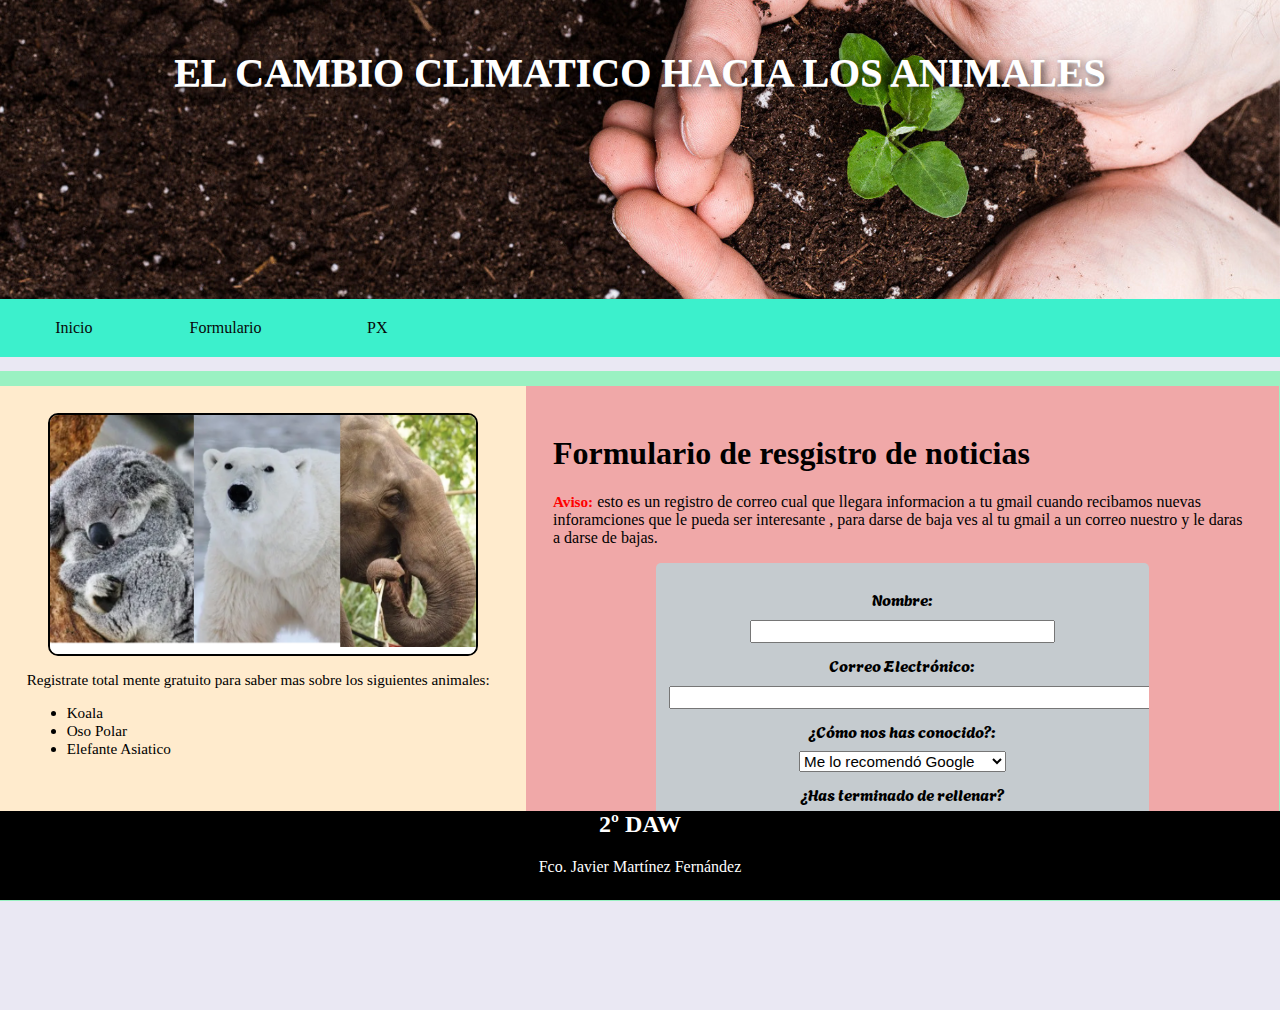
<file: index.html>
<!DOCTYPE html>
<html>
<head>
    <meta charset="UTF-8"/>
    <meta name="viewport" content="width=device-width, initial-scale=1.0"/>
    <title>Cambio Climatico</title>
    <link rel="stylesheet" href="style.css"/>
</head> 
<body>
    <!--Cabecera -->
    <header>
        <h1 id="titulo">EL CAMBIO CLIMATICO HACIA LOS ANIMALES</h1>
    </header>
    <nav class="menu">
        <!--Menu -->
        <ul class="menu">
            <li><a href="index.html" class="amenu">Inicio</a></li>
            <li><a href="index.html" class="amenu">Formulario</a></li>
            <li><a href="formularioConPx/indexPX.html" class="amenu">PX</a></li>
        </ul>
    </nav>
    <main>
        <section id="cajaContenedoraPrincipal">
            <aside id="lateral">
                <img id="animales" src="img/losTres.png" alt="Los 3"/>
                <p>Registrate total mente gratuito para saber mas 
                    sobre los siguientes animales:
                </p>
                <ul>
                    <li>Koala</li>
                    <li>Oso Polar</li>
                    <li>Elefante Asiatico</li>
                </ul>
                <a href="index.html" id="quieresSaber"><p>¿Quieres saber mas de nuestra web?</p></a>
            </aside>
            <div id="form">
                <h1>Formulario de resgistro de noticias</h1>
                <p id="index"><span class="aviso">Aviso:</span> esto es un registro de correo cual que llegara
                    informacion a tu gmail cuando recibamos nuevas inforamciones
                    que le pueda ser interesante , para darse de baja ves al tu gmail a
                    un correo nuestro y le daras a darse de bajas.
                </p>
                <form action=""" method="get" id="cajaFormulario">
                    <!--Text-->
                    <label for="nombre">Nombre:</label>
                    <input type="text" name="nombre" id="nombre" size="30" maxlength="30"/>
                    <label for="correoElectronico">Correo Electrónico:</label>
                    <input type="text" name="correoElectronico" id="correoElectronico" size="50" maxlength="150" minlength="10"/>
                    <label for="comoConocio">¿Cómo nos has conocido?:</label>
                    <select id="comoConocio" name="comoConocio">
                        <option value="google">Me lo recomendó Google</option>
                        <option value="anuncio">Anuncio</option>
                        <option value="amigo">Me lo recomendó un amigo</option>
                        <option value="otros">Otros...</option>
                    </select>  
                    <!--Envicar y Resetear-->
                    <label for="enviar">¿Has terminado de rellenar?</label>
                    <input class="botonesFormulario" type="submit" value="Enviar"/>
                </form>
            </div>
        </section>
    </main>
    <footer class="piePagina">
        <h2>2º DAW</h2>
        <p>Fco. Javier Martínez Fernández</p>
        <!-- <p>Informacion sobre el cambio climatico <a href="https://es.greenpeace.org/es/trabajamos-en/cambio-climatico/" target="_blank">Click aqui</a></p>
        <p>Informacion sobre aniamles: <a href="https://www.20minutos.es/lainformacion/archivo/14-animales-peligro-extincion-por-cambio-climatico-koala-elefante-5328628/" target="_blank">Click aqui</a></p>
        <p>Informacion sobre ayudar por el cambio climatico <a href="https://www.fundacionaquae.org/wiki/diez-consejos-luchar-cambio-climatico/" target="_blank">Click aqui</a></p>
    --></footer>
</body>
</html>
</file>
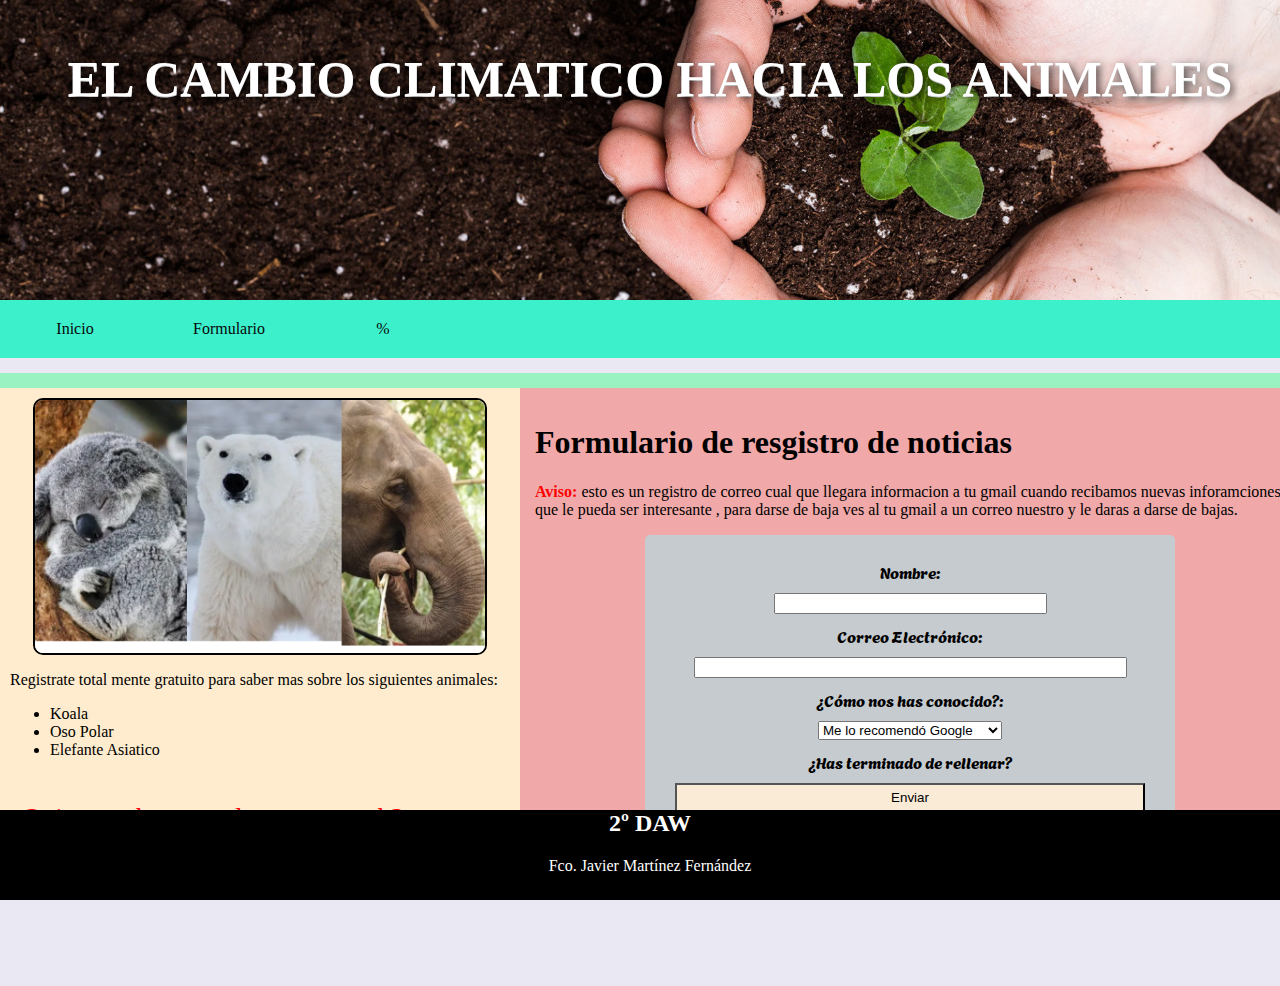
<file: formularioConPx/indexPX.html>
<!DOCTYPE html>
<html>
<head>
    <meta charset="UTF-8"/>
    <title>Cambio Climatico</title>
    <link rel="stylesheet" href="stylePX.css"/>
</head> 
<body>
    <!--Cabecera -->
    <header>
        <h1 id="titulo">EL CAMBIO CLIMATICO HACIA LOS ANIMALES</h1>
    </header>
    <nav class="menu">
        <!--Menu -->
        <ul class="menu">
            <li><a href="index.html" class="amenu">Inicio</a></li>
            <li><a href="index.html" class="amenu">Formulario</a></li>
            <li><a href="../index.html" class="amenu">%</a></li>
        </ul>
    </nav>
    <main>
        <section id="cajaContenedoraPrincipal">
            <aside id="lateral">
                <img id="animales" src="img/losTres.png" alt="Los 3"/>
                <p>Registrate total mente gratuito para saber mas 
                    sobre los siguientes animales:
                </p>
                <ul>
                    <li>Koala</li>
                    <li>Oso Polar</li>
                    <li>Elefante Asiatico</li>
                </ul>
                <a href="index.html" id="quieresSaber"><p>¿Quieres saber mas de nuestra web?</p></a>
            </aside>
            <div id="form">
                <h1>Formulario de resgistro de noticias</h1>
                <p id="index"><span class="aviso">Aviso:</span> esto es un registro de correo cual que llegara
                    informacion a tu gmail cuando recibamos nuevas inforamciones
                    que le pueda ser interesante , para darse de baja ves al tu gmail a
                    un correo nuestro y le daras a darse de bajas.
                </p>
                <form action=""" method="get" id="cajaFormulario">
                    <!--Text-->
                    <label for="nombre">Nombre:</label>
                    <input type="text" name="nombre" id="nombre" size="30" maxlength="30"/>
                    <label for="correoElectronico">Correo Electrónico:</label>
                    <input type="text" name="correoElectronico" id="correoElectronico" size="50" maxlength="150" minlength="10"/>
                    <label for="comoConocio">¿Cómo nos has conocido?:</label>
                    <select id="comoConocio" name="comoConocio">
                        <option value="google">Me lo recomendó Google</option>
                        <option value="anuncio">Anuncio</option>
                        <option value="amigo">Me lo recomendó un amigo</option>
                        <option value="otros">Otros...</option>
                    </select>  
                    <!--Envicar y Resetear-->
                    <label for="enviar">¿Has terminado de rellenar?</label>
                    <input class="botonesFormulario" type="submit" value="Enviar"/>
                </form>
            </div>
        </section>
    </main>
    <footer class="piePagina">
        <h2>2º DAW</h2>
        <p>Fco. Javier Martínez Fernández</p>
        <!-- <p>Informacion sobre el cambio climatico <a href="https://es.greenpeace.org/es/trabajamos-en/cambio-climatico/" target="_blank">Click aqui</a></p>
        <p>Informacion sobre aniamles: <a href="https://www.20minutos.es/lainformacion/archivo/14-animales-peligro-extincion-por-cambio-climatico-koala-elefante-5328628/" target="_blank">Click aqui</a></p>
        <p>Informacion sobre ayudar por el cambio climatico <a href="https://www.fundacionaquae.org/wiki/diez-consejos-luchar-cambio-climatico/" target="_blank">Click aqui</a></p>
    --></footer>
</body>
</html>
</file>
<file: style.css>
/*Fuente*/
/* Fuente de Google: Agbalumo */
@import url('https://fonts.googleapis.com/css2?family=Agbalumo&display=swap');

/* html{
    width: 1300px;
} */
/* Estilos Generales y Contenedor Principal */
body{
    background: rgb(234, 232, 243);
    width: 100%; /* Ancho total del contenedor 1300px*/
    margin: auto;
    font-size: 16px;
}

nav {
    background: rgb(60, 240, 204);
    margin-bottom: 1.153846153846154%; /*15*100/1300=1.153846153846154*/
}

/* Centramos el contenido del ul */
nav ul {
    padding: 0; /*le pongo 0 para quitarle el padding que sale por defecto*/
    margin: 0;
}

/*Una caja me ocupa 150px tengo 3 = 450px y tengo 1300px para usar
aun me caben 5 mas ya que la 6 se supera dando 1350px*/
nav ul li {
    display: inline-block;
    width: 11.53846153846154%; /*150*100/1300= 11.53846153846154 */
    text-align: center;
}

nav ul li a {
    display: block;
    text-decoration: none;
    color: rgb(8, 8, 8);
    padding: 13.33333333333333% 0; /*20*100/150=13,33333333333333*/
    font-size: 1em;
}
nav ul li a:hover {
    background-color: darkcyan;
    box-shadow: 0px 0px 15px rgba(0, 0, 139, 0.8);
}

/* Estilos de la Cabecera/Título Principal */
#titulo{
    height: 250px;
    /*poder poner una imagen de fondo sin que se repita y coga todo el ancho de la web*/
    background-image: url("img/platita.png");
    background-repeat: no-repeat;
    background-size: cover;
    background-position: center;
    /*..*/
    color: rgb(255, 255, 255);
    text-align: center;
    padding-top: 3.846153846153846%; /*50*100/1300=3.846153846153846*/
    font-size: 2.5em;
    text-shadow: 3px 3px 8px rgba(0,0,0,0.7), 0px 1px 0px #fff;
    margin: 0;
}

/*De mis 1300px usable decido coger 500px para el primer div de la drc*/
/*500+20(padding)=520px ancho total que ocupa. Ancho de contenido: 480px.*/
#lateral{
    width: 36.92307692307692%; /*480*100/1300=36.92307692307692*/
    background-color: blanchedalmond;
    float: left; /*lo pongo a la drc*/
    /* 10px / 480px * 100 = 2.083333333333333% */
    padding: 2.083333333333333%;
    position: relative;
    font-size: 0.95em;
}
/*Quiero que el siguiente me ocupe todo lo demas.
Ancho de contenido para #form (780px totales - 30px padding): 750px usables, pero necesitamos dejar un margen.
*/
#form{
    width: 54.61538461538461%; /*750*100/1300=54.61538461538461*/
    padding: 2.112676056338028%; /*15*100/710=2.112676056338028*/
    background-color: rgb(240, 168, 168);
    float: left; /*lo pongo a la drc*/
    font-size: 1em;
}

/*Caja contenedora cual dentro de ella tendra los demas div*/
#cajaContenedoraPrincipal{
    background-color: rgb(154, 241, 194);
    width: 100%;
    padding: 1.153846153846154% 0; /*15*100/1300=1.153846153846154*/
    overflow: hidden;
    display: flex;
}


/*Imagen*/
/*Espacio usable 500px-20px(padding)=480px*/
/*Poner en el medio 480/2=240*/
#animales{
    width: 90%; /*450*100/500=90 */
    border: 2px solid black; /*450+4=484px ocupa total ancho*/
    border-radius: 10px;
    display: block; /*Le digo que va a ser bloque un elemento en bloque para que me pille el margin auto*/
    margin: 0 auto;
}

/*Estilo del enlace del aside*/
#quieresSaber{
    font-size: 1em; /*con referencia al padre*/
    font-family: cursive;
    color: red;
    position: absolute;
    bottom: 0;
}

.aviso{
    font-weight: bold;
    color: red;
}
.aviso{
    font-size: 0.95em;
}
/*Estilos del formu*/
/*Espacio usable 500-15-15=470px */
#cajaFormulario{
    width: 66.66666666666667%; /*500*100/750=66.66666666666667*/
    background-color: rgb(197, 203, 207);
    border-radius: 5px;
    padding: 2%; /*15*100/750=2*/
    margin: 0 auto;
    overflow: hidden;
    font-size: 1em;
}

label{
    display: block;
    margin: 2.127659574468085% 0px; /*10*100/470=2.127659574468085*/
    text-align: center;
    font-family: "Agbalumo";
    font-size: 1em;
}
input, select{
    display: block;
    margin: 0 auto;
    font-size: 0.95em;
}

/*Para no escribir pegado a la caja*/
input[type="text"]{
    padding-left: 2.127659574468085%;
    color: blue; /*Color azul solicitado*/
}


/*En la indicacion me dice que ocupe todo el ancho*/
input[type="submit"]{
    width: 100%; /*quiero que ocupe todo*/
    height: 30px;
    background-color: antiquewhite;
    font-size: 1em;
}
input[type="submit"]:hover{
    background-color: red;
    color: aliceblue;
}
/* Estilos del Pie de Página (Footer) */
.piePagina{
    width: 100%; /*Le doy el mismo tamaño que el body*/
    bottom: 0; /*Lo fijo abajo*/
    position: sticky; /*Para el footer uso posicion sticky */
    background-color: black;
    color: white;
    height: 50px;
    text-align: center;
    padding-bottom: 3.076923076923077%; /*40*100/1300=3.076923076923077*/
}


/*Media query para 50% de resolucion */
/*operacion 1300px / 2 = 650px*/
@media (max-width: 650px) {
    body { 
        font-size: 18px; 
    }
    #titulo { 
        font-size: 3em;
        color: blue; 
    }
    #form, #cajaFormulario { 
        font-size: 1.2em; 
    }
    label, input, select { 
        font-size: 1.1em; 
    }
}
</file>
<file: formularioConPx/stylePX.css>
/*Fuente*/
/* Fuente de Google:Agbalumo */
@import url('https://fonts.googleapis.com/css2?family=Agbalumo&display=swap');

/* Estilos Generales y Contenedor Principal */
body{
    background: rgb(234, 232, 243);
    width: 1300px; /* Ancho total del contenedor*/
    margin: auto;
}

nav {
    background: rgb(60, 240, 204);
    margin-bottom: 15px;
}

/* Centramos el contenido del ul */
nav ul {
    padding: 0px; /*le pongo 0 para quitarle el padding que sale por defecto*/
    margin: 0px;
}

/*Una cja me ocupa 150px tengo 3 = 450px y tengo 1300px para usar
aun me caben 5 mas ya que la 6 se supera dando 1350px*/
nav ul li {
    display: inline-block;
    width: 150px;
    text-align: center;
}

nav ul li a {
    display: block;
    text-decoration: none;
    color: rgb(8, 8, 8);
    padding: 20px 0px; 
}
nav ul li a:hover {
    background-color: darkcyan;
    box-shadow: 0px 0px 15px rgba(0, 0, 139, 0.8);
}

/* Estilos de la Cabecera/Título Principal */
#titulo{
    height: 250px;
    /*poder poner una imagen de fondo sin que se repita y coga todo el ancho de la web*/
    background-image: url("img/platita.png");
    background-repeat: no-repeat;
    background-size: cover;
    background-position: center;
    /*..*/
    color:rgb(255, 255, 255);
    text-align: center;
    padding-top:50px;
    font-size: 50px;
    text-shadow: 3px 3px 8px rgba(0,0,0,0.7), 0px 1px 0px #fff;
    margin: 0px;
}

/*De mis 1300px usable decido coger 500px para el primer div de la drc*/
/*500+20(padding)=520px ancho total que ocupa*/
#lateral{
    width: 500px;
    background-color: blanchedalmond;
    float: left; /*lo pongo a la drc*/
    padding: 10px;
    margin: auto;
    height: 453.5px;
    position: relative;
}
/*Quiero que el siguiente me ocupe todo lo demas
entoneces 1300px-520px=780px-30px(padding)=750px*/
#form{
    width: 750px;
    height: 443.5px; /* La primera caja tiene de altura 473.5px si yo tengo 15px de pading
    por arriba y abajo se lo resto y son 443.5 para que tengan la misma altura*/
    padding: 15px;
    background-color: rgb(240, 168, 168);
    float: left;/*lo pongo a la drc*/
}

/*Caja contenedora cual dentr de ella tendra los demas div*/
#cajaContenedoraPrincipal{
    background-color: rgb(154, 241, 194);
    padding: 15px 0;
    overflow: hidden;
}



/*Imagen*/
/*Espacio usbale 500px-20px(padding)=480px*/
/*Poner en el medio 480/2=240*/
#animales{
    width: 450px; 
    border: 2px solid black; /*450+4=484px ocupa total ancho*/
    border-radius: 10px; 
    display: block; /*Le digo que va a ser bloque un elemento en bloque para que me pille el margin auto*/
    margin: 0 auto;
}

/*Estilo del enlace del assaid*/
#quieresSaber{
    font-size: 1.7em; /*con referencia al padre*/
    font-family: cursive;
    color: red;
    position: absolute;
    bottom: 0px;
}

.aviso{
    font-weight: bold;
    color: red;
}
/*Estilos del formu*/
/*Espacio usbale 500-15-15=470px */
#cajaFormulario{
    width: 500px;
    background-color: rgb(197, 203, 207);
    border-radius: 5px;
    padding: 15px;
    margin:  0px auto;
    overflow: hidden;
}

label{
    display: block;
    margin: 10px 0px;
    text-align: center;
    font-family: "Agbalumo";
}
input,select{
    display: block;
    margin:  0px auto;
}

/*Para no escribir pegado a la caja*/
input[type="text"]{
    padding-left: 10px;
    color: blue;/*Color azul solicitado*/
}


/*En la indicacion me dice que ocupe todo el ancho*/
input[type="submit"]{
    width: 470px;
    height: 30px;
    background-color: antiquewhite;
}
input[type="submit"]:hover{
    background-color: red;
    color: aliceblue;
}
/* Estilos del Pie de Página (Footer) */
.piePagina{
    width: 1300px; /*Le doy el mismo tamaño que el body*/
    bottom: 0px; /*Lo fijo abajo*/
    position: sticky; /*Para el footer uso posicion sticky */
    background-color: black;
    color: white;
    text-align: center;
    height: 50px;
    padding-bottom: 40px;
}
</file>
